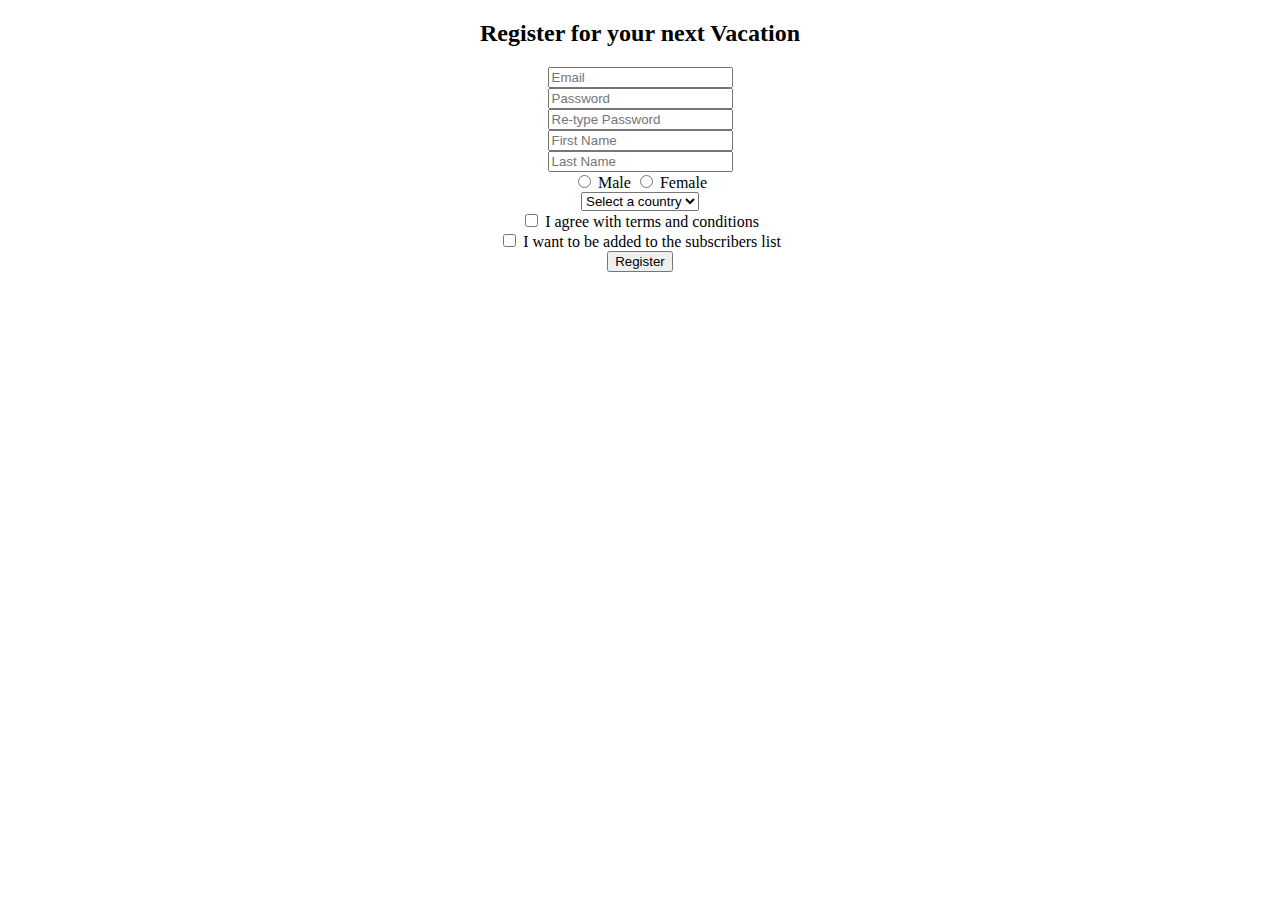
<file: pages/form.html>
<!DOCTYPE html>
<html lang="en">

<head>
    <meta charset="UTF-8">
    <meta http-equiv="X-UA-Compatible" content="IE=edge">
    <meta name="viewport" content="width=device-width, initial-scale=1.0">
    <title>Document</title>
</head>

<body>

</body>

</html>

<center>
    <div class="form_wrapper">
        <div class="form_container">
            <div class="title_container">
                <h2>Register for your next Vacation</h2>
            </div>
            <div class="row clearfix">
                <div class="">
                    <form>
                        <div class="input_field"> <span><i aria-hidden="true" class="fa fa-envelope"></i></span>
                            <input type="email" name="email" placeholder="Email" required />
                        </div>
                        <div class="input_field"> <span><i aria-hidden="true" class="fa fa-lock"></i></span>
                            <input type="password" name="password" placeholder="Password" required />
                        </div>
                        <div class="input_field"> <span><i aria-hidden="true" class="fa fa-lock"></i></span>
                            <input type="password" name="password" placeholder="Re-type Password" required />
                        </div>
                        <div class="row clearfix">
                            <div class="col_half">
                                <div class="input_field"> <span><i aria-hidden="true" class="fa fa-user"></i></span>
                                    <input type="text" name="name" placeholder="First Name" />
                                </div>
                            </div>
                            <div class="col_half">
                                <div class="input_field"> <span><i aria-hidden="true" class="fa fa-user"></i></span>
                                    <input type="text" name="name" placeholder="Last Name" required />
                                </div>
                            </div>
                        </div>
                        <div class="input_field radio_option">
                            <input type="radio" name="radiogroup1" id="rd1">
                            <label for="rd1">Male</label>
                            <input type="radio" name="radiogroup1" id="rd2">
                            <label for="rd2">Female</label>
                        </div>
                        <div class="input_field select_option">
                            <select>
                    <option>Select a country</option>
                    <option>USA</option>
                    <option>CANADA</option>
                  </select>
                            <div class="select_arrow"></div>
                        </div>
                        <div class="input_field checkbox_option">
                            <input type="checkbox" id="cb1">
                            <label for="cb1">I agree with terms and conditions</label>
                        </div>
                        <div class="input_field checkbox_option">
                            <input type="checkbox" id="cb2">
                            <label for="cb2">I want to be added to the subscribers list</label>
                        </div>
                        <input class="button" type="submit" value="Register" onclick="window.location.href='./getStarted.html'" />
                    </form>
                </div>
            </div>
        </div>
    </div>
</center>
</body>

</html>
</file>
